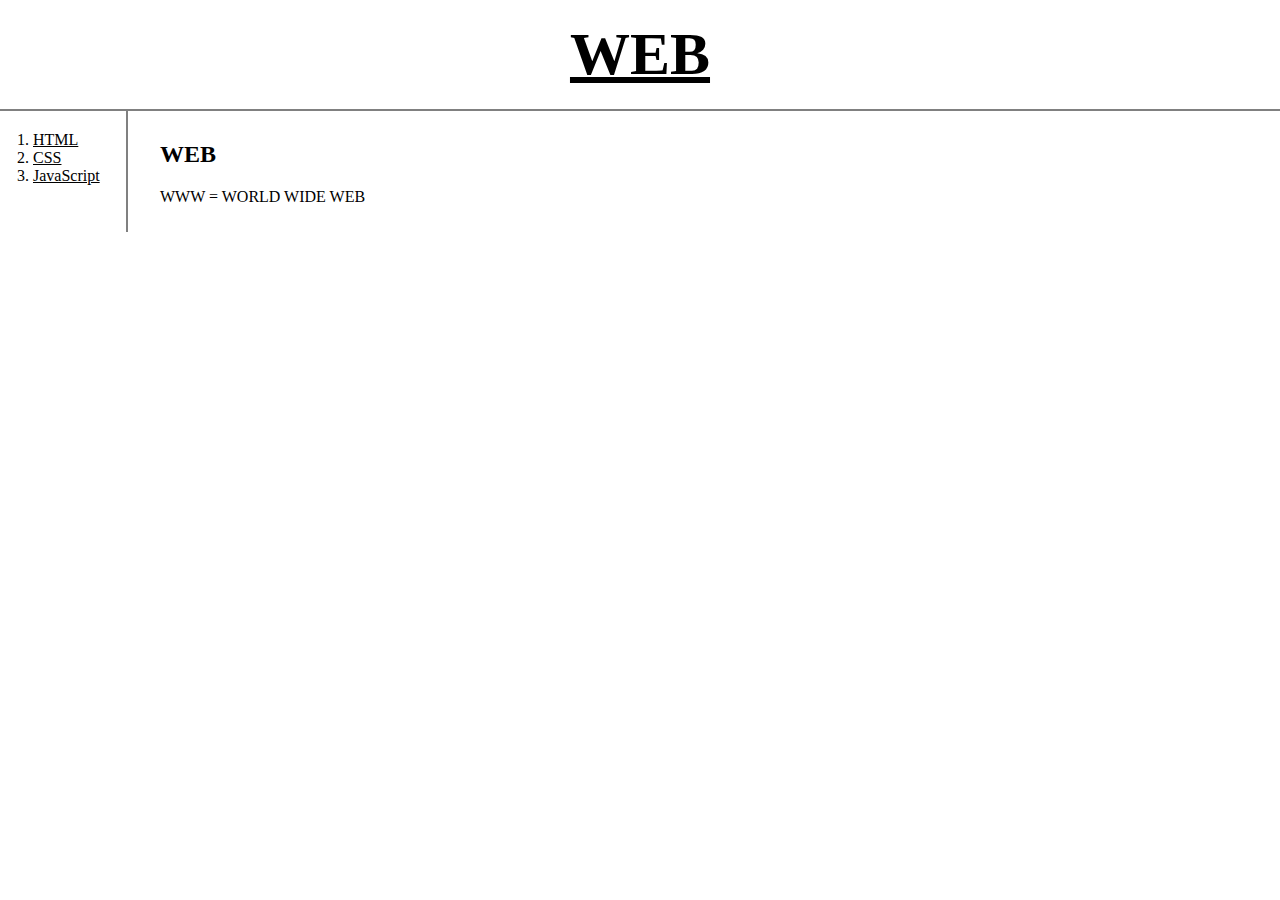
<file: index.html>
<!doctype html>
  <html>
    <head>
      <title>WEB1 - WELCOME</title>
      <meta charset="utf-8">
      <link rel="stylesheet" href="style.css">
    </head>

    <body>
      <h1><a href="index.html">WEB</a></h1>
      <div id="grid">
        <ol>
          <li><a href="1.html">HTML</a></li>
          <li><a href="2.html">CSS</a></li>
          <li><a href="3.html">JavaScript</a></li>
        </ol>
      <div id="article">
      <h2>WEB</h2>
        <p>
          WWW = WORLD WIDE WEB
        </p>
      </div>
      </div>
    </body>
  </html>
</file>
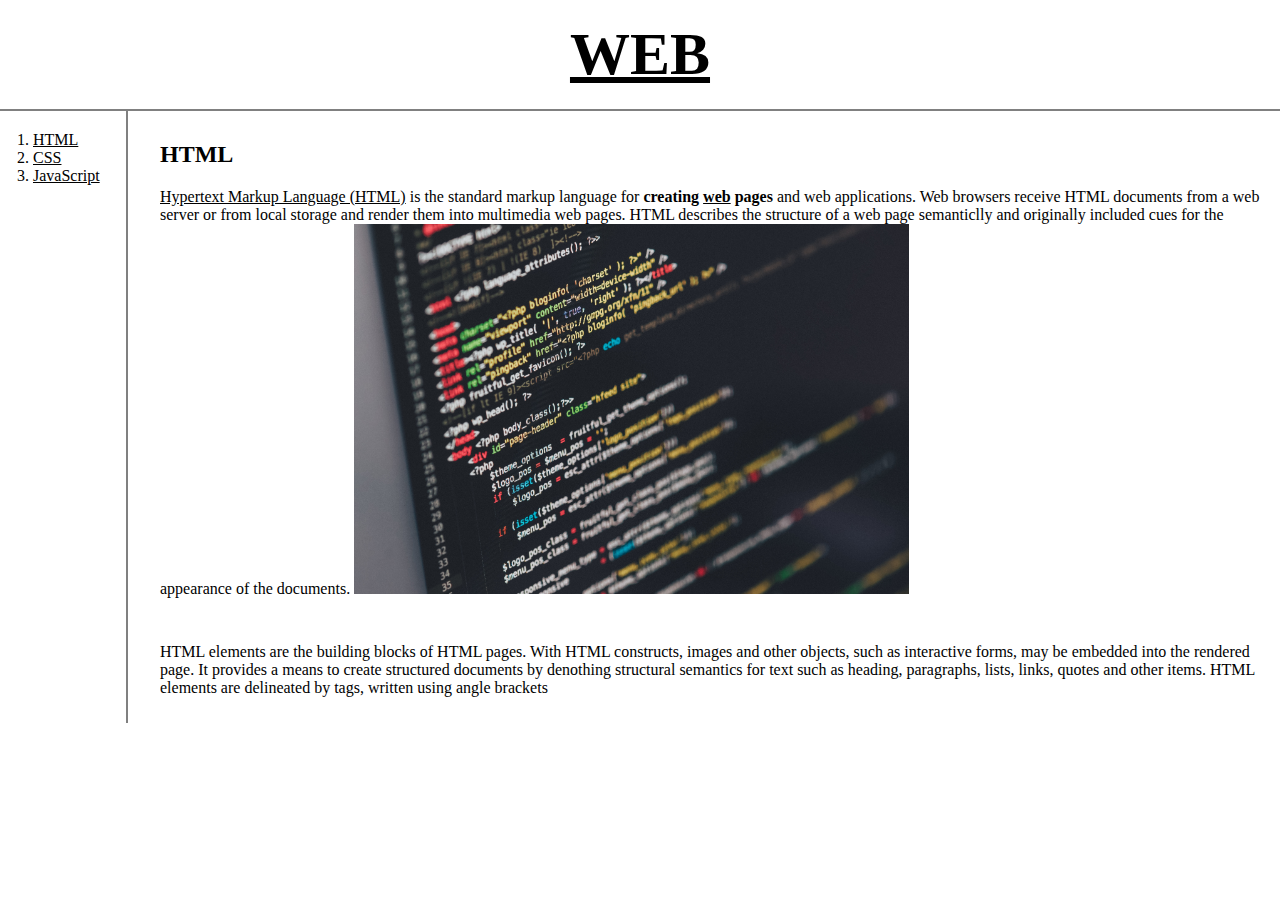
<file: 1.html>
<!doctype html>
  <html>
    <head>
      <title>WEB1 - HTML</title>
      <meta charset="utf-8">
      <link rel="stylesheet" href="style.css">
    </head>


    <body>
      <h1><a href="index.html">WEB</a></h1>
      <div id="grid">
        <ol>
          <li><a href="1.html">HTML</a></li>
          <li><a href="2.html">CSS</a></li>
          <li><a href="3.html">JavaScript</a></li>
        </ol>
      <div id="article">
      <h2>HTML</h2>
        <p><a href="https://www.w3.org/TR/html51/"
          target="_blank" title="html5 specification">Hypertext Markup Language (HTML)</a>
        is the standard markup
        language for <strong>creating <u>web</u> pages</strong> and web applications.
        Web browsers receive HTML documents from a web server or from local storage and render
        them into multimedia web pages. HTML describes the structure of a web page
        semanticlly and originally included cues for the appearance of the documents.
        <img src="coding.jpg" width="50%">
        </p><p style="margin-top:45px;">HTML elements are the building blocks of HTML pages. With
        HTML constructs, images and other objects, such as interactive forms, may be embedded
        into the rendered page. It provides a means to create structured documents by denothing structural
        semantics for text such as heading, paragraphs, lists, links, quotes and other items.
        HTML elements are delineated by tags, written using angle brackets </p>
      </div>
      </div>
    </body>
  </html>
</file>
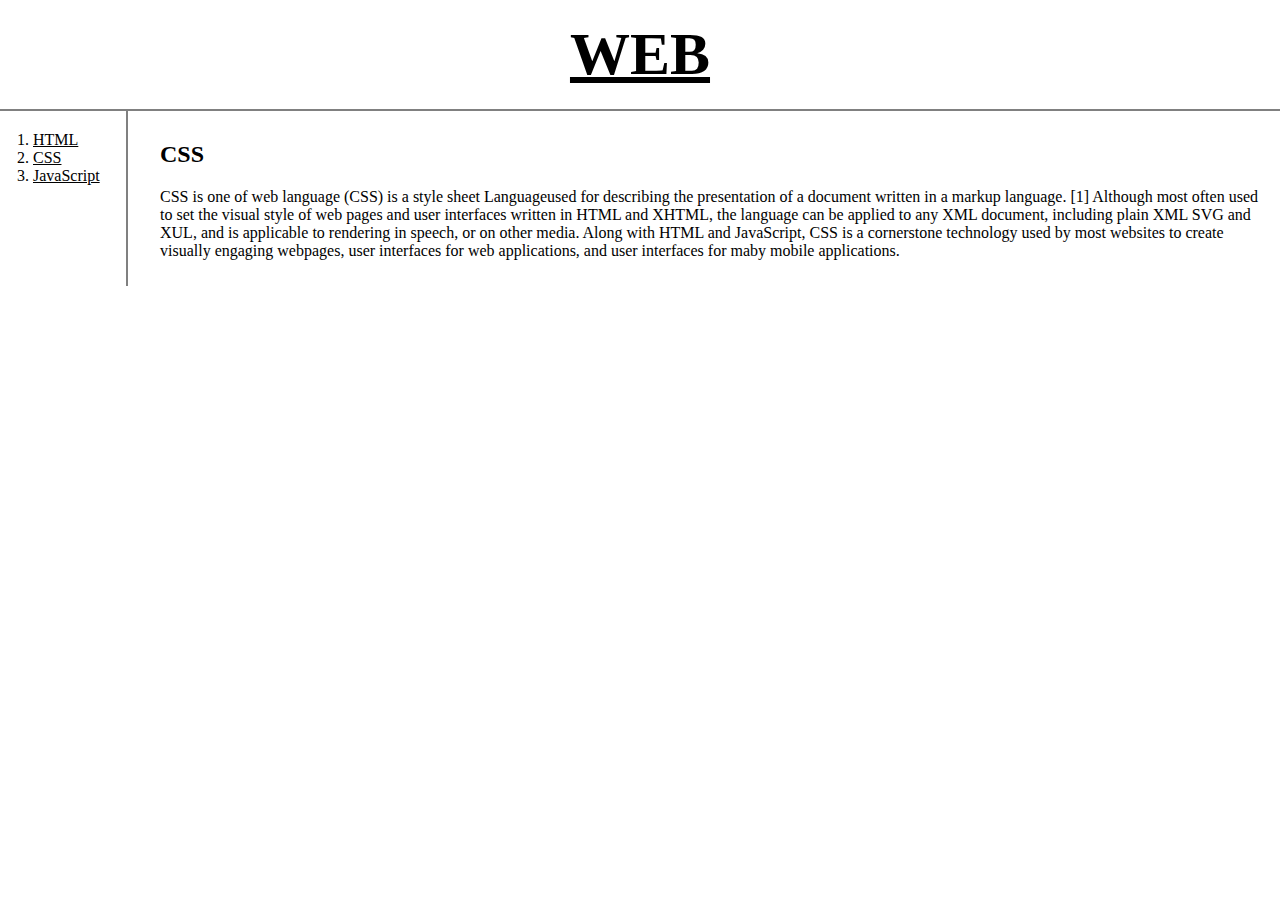
<file: 2.html>
<!doctype html>
  <html>
    <head>
      <title>WEB1 - CSS</title>
      <meta charset="utf-8">
    </head>
    <link rel="stylesheet" href="style.css">
    <body>

      <h1><a href="index.html">WEB</a></h1>
      <div id="grid">
        <ol>
          <li><a href="1.html" >HTML</a></li>
          <li><a href="2.html" >CSS</a></li>
          <li><a href="3.html">JavaScript</a></li>
        </ol>

        <div id="article">
          <h2>CSS</h2>
          <p>
              CSS is one of web language (CSS) is a style sheet Languageused
              for describing the presentation of a document written in a markup
              language. [1] Although most often used to set the visual style of
              web pages and user interfaces written in HTML and XHTML, the
              language can be applied to any XML document, including plain XML
              SVG and XUL, and is applicable to rendering in speech, or on other
              media. Along with HTML and JavaScript, CSS is a cornerstone technology
              used by most websites to create visually engaging webpages, user interfaces
              for web applications, and user interfaces for maby mobile applications.

          </p>
      </div>
      </div>

      <!--
      여기는 무시가능
    -->
    </body>
  </html>
</file>
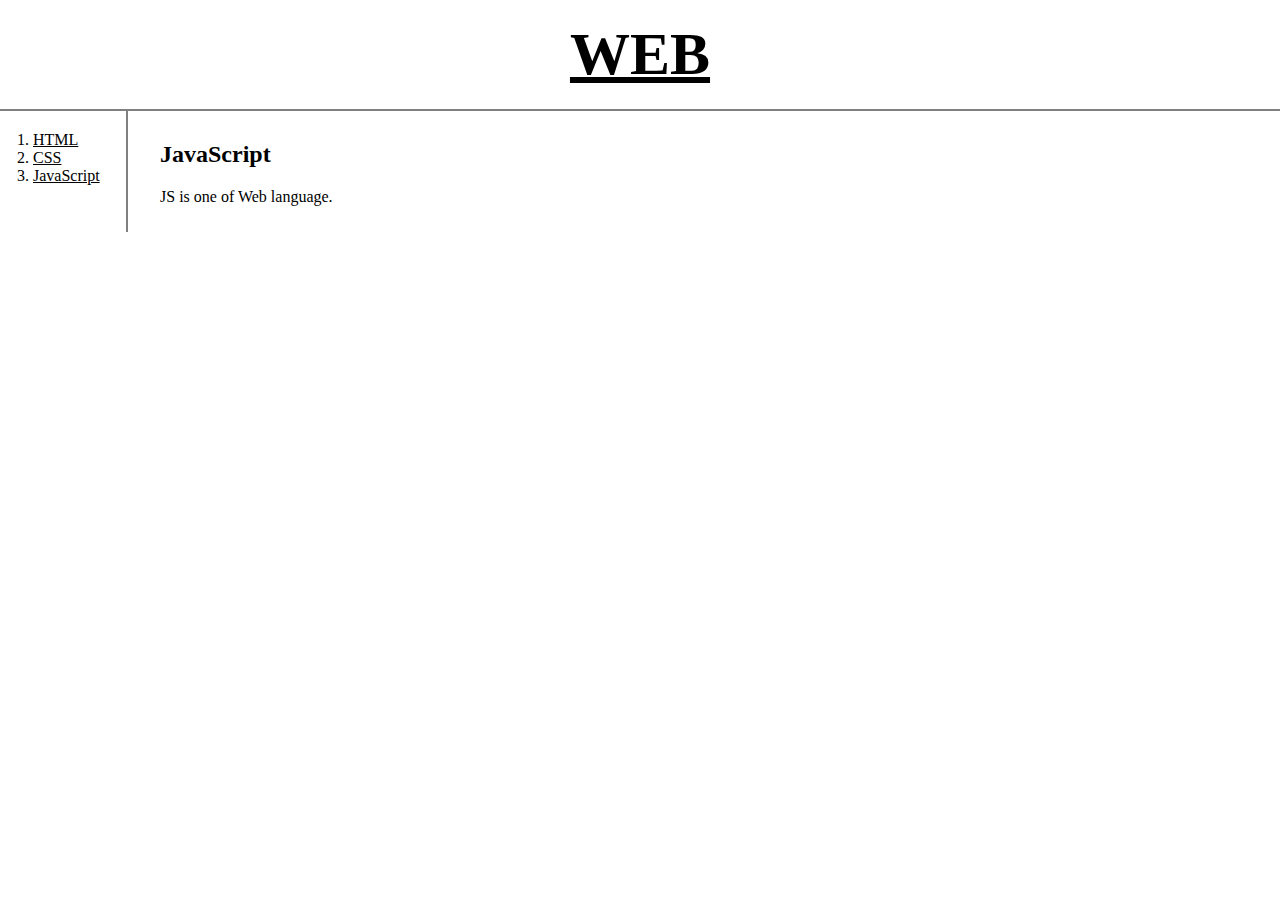
<file: 3.html>
<!doctype html>
  <html>
    <head>
      <title>WEB1 - JavaScript</title>
      <meta charset="utf-8">
      <link rel="stylesheet" href="style.css">
    </head>

    <body>
      <h1><a href="index.html">WEB</a></h1>
      <div id="grid">
        <ol>
          <li><a href="1.html">HTML</a></li>
          <li><a href="2.html">CSS</a></li>
          <li><a href="3.html">JavaScript</a></li>
        </ol>
      <div id="article">
      <h2>JavaScript</h2>
        <p>
          JS is one of Web language.
        </p>
      </div>
      </div>
    </body>
  </html>
</file>
<file: style.css>
body{
  margin:0;
}
a {
  color:black;
}

h1{
  font-size:60px;
  text-align:center;
  border-bottom:2px gray solid;
  margin:0;
  padding:20px;
}

#grid ol{
  border-right:2px gray solid;
  margin:0;
  padding-top:20px;
  padding-left:33px;
  padding-right:33px;
  width:60px;
}

#grid{
  display:grid;
  grid-template-columns: 150px 1fr;
}

#grid #article{
  padding:10px;
}

@media(max-width:800px){
  h1{
    font-size:40px;
    border-bottom:none;
    }
  #grid{
    display:block;
  }
  #grid ol{
    border-right:none;
  }
}
</file>
